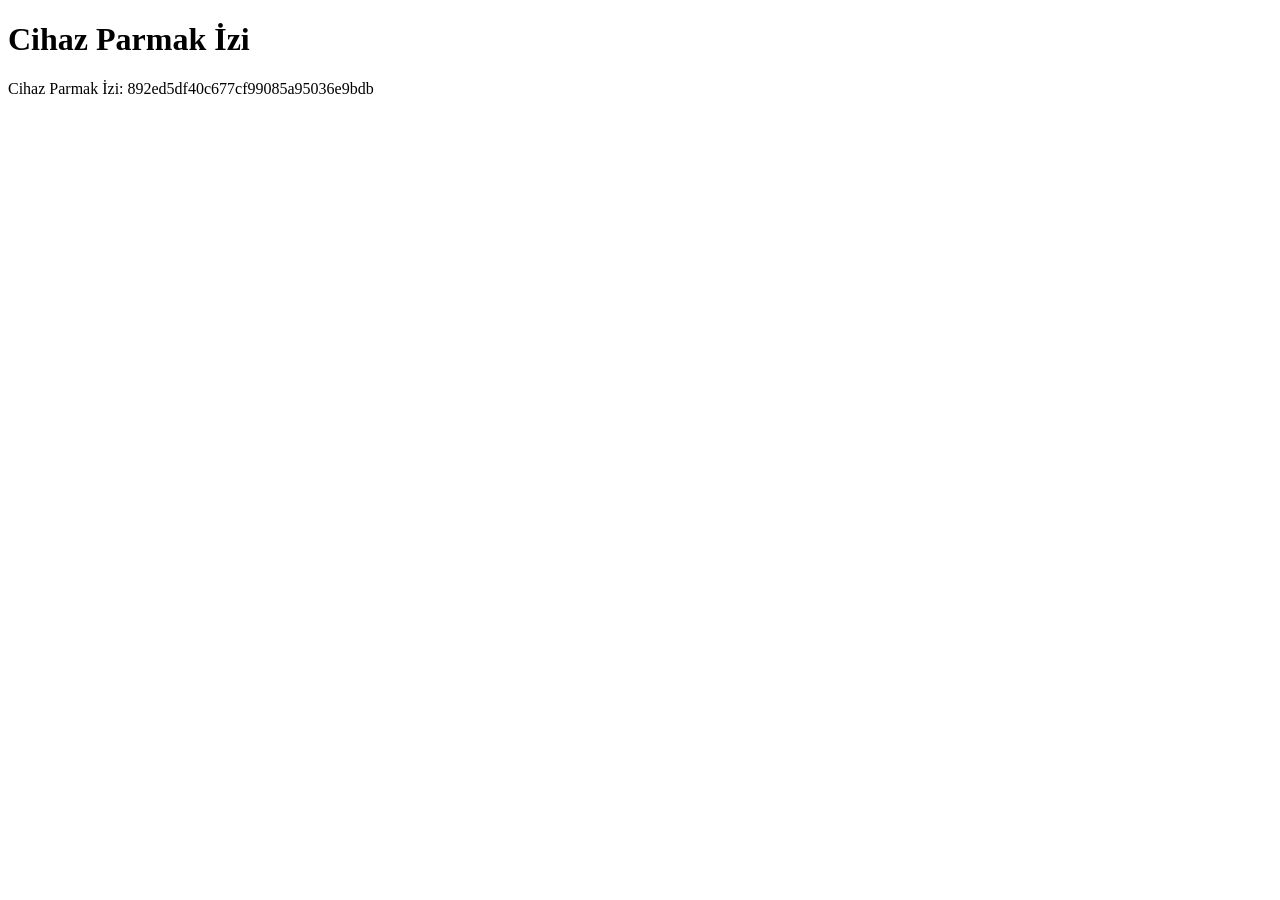
<file: dice/fingerprintjs.html>
<!DOCTYPE html>
<html>
<head>
  <title>FingerprintJS Exclude Test</title>
  <script src="fp.min.js"></script>
</head>
<body>
<h1>Cihaz Parmak İzi</h1>
<p id="fingerprint"></p>

<script>
  FingerprintJS.load().then(fp => {
    fp.get().then(result => {
      console.log('Kullanılan Bileşenler:', JSON.stringify(result.components, null, 2));
      const fingerprint = result.visitorId;
      document.getElementById('fingerprint').innerText = `Cihaz Parmak İzi: ${fingerprint}`;
    });
  });
</script>
</body>
</html>
</file>
